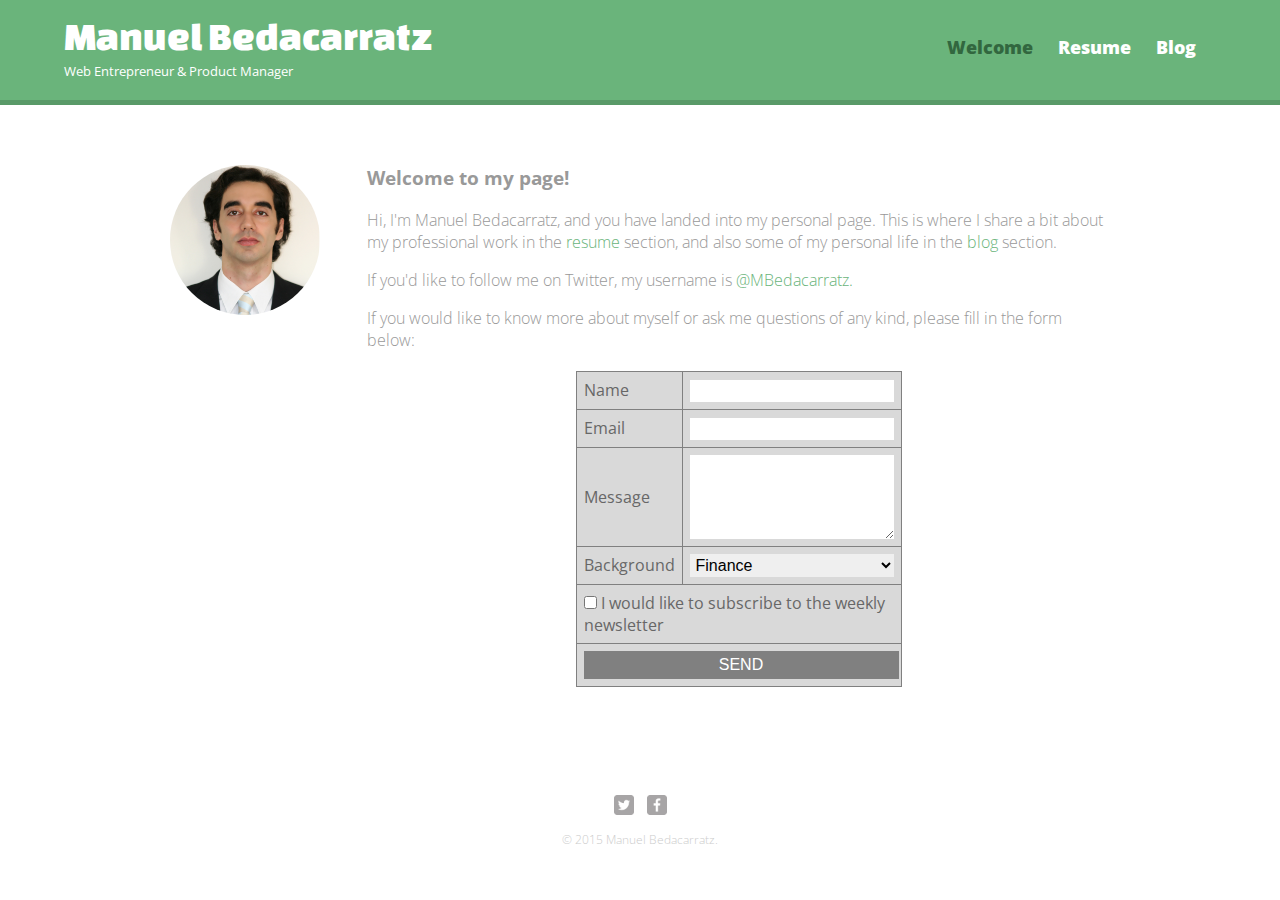
<file: index.html>
<!DOCTYPE html>
<html>
  <head>
    <meta charset="utf-8">
    <title>Manuel Bedacarratz</title>
    <link rel="stylesheet" href="css/normalize.css">
    <link href='http://fonts.googleapis.com/css?family=Changa+One|Open+Sans:400italic,700italic,400,700' rel='stylesheet' type='text/css'>
    <link rel="stylesheet" href="css/main.css">  <!--- this overwrites normalize.css --> 
    <link rel="stylesheet" href="css/responsive.css">
    <meta name="viewport" content="width=device-width, initial-scale=1.0">
  </head>
  <body>
    <header id="blog-header">
      <a href="index.html" id="logo">
        <h1>Manuel Bedacarratz</h1>
        <h2>Web Entrepreneur &amp; Product Manager</h2>
      </a>
      <nav>
        <ul>
          <li><a href="index.html" class="selected">Welcome</a></li>
          <li><a href="resume.html">Resume</a></li>
          <li><a href="blog.html">Blog</a></li>
        </ul>
      </nav>
    </header>
    <div id="wrapper">
      <section>
        <img src="img/manuel.jpg" alt="Photo of Manuel Bedacarratz" class="profile-photo">
        <h3>Welcome to my page!</h3>
        <p>Hi, I'm Manuel Bedacarratz, and you have landed into my personal page. This is where I share a bit about my professional work in the <a href="resume.html">resume</a> section, and also some of my personal life in the <a href="blog.html">blog</a> section.</p>
        <p>If you'd like to follow me on Twitter, my username is <a href="http://twitter.com/MBedacarratz">@MBedacarratz.</a></p>
        <p> If you would like to know more about myself or ask me questions of any kind, please fill in the form below: </p>
      </section>
      <form action="#" method="post" name="question_form">
        <table>
          <tr>
              <td>
                <label for="name">Name</label>
              </td>
              <td>
                <input type="text" name="name" id="name" required/>
              </td> 
            </tr>
            <tr>
              <td>
                <label for="email">Email</label>
              </td>
              <td>
                <input type="email" name="email" id="email" required/>
              </td>
            </tr>
            <tr>
              <td>
                <label for="message">Message</label>
              </td>
              <td>
                <textarea name="message" id="message" required></textarea>
              </td>
            </tr>  
            <tr>
              <td>
                <label for="background">Background</label>
              </td>
              <td>
                <select name="background" id="background">
                  <option>Finance</option>
                  <option>Marketing</option>
                  <option>HHRR</option>
                  <option>Legal</option>
                  <option>Accounting</option>
                  <option>IT/Tech</option>
                </select>
              </td>
            </tr> 
            <tr>
              <td colspan="2" >
                <input type="checkbox" name="newsletter" value="subscribed" id="newsletter"><label for="newsletter"> I would like to subscribe to the weekly newsletter</label>
              </td> 
            </tr>
            <td colspan="2">
                <input type="submit" value="SEND" id="form-button">
            </td> 
        </table>     
      </form>
      <footer>
        <a href="http://twitter.com/MBedacar"><img src="img/twitter-wrap.png" alt="twitter logo" class="social-icon"></a>
        <a href="http://facebook.com/manuelbedacarratz"><img src="img/facebook-wrap.png" alt="facebook logo" class="social-icon"></a>
        <p>&copy; 2015 Manuel Bedacarratz.</p>
      </footer>
    </div>
  </body>
</html>
</file>
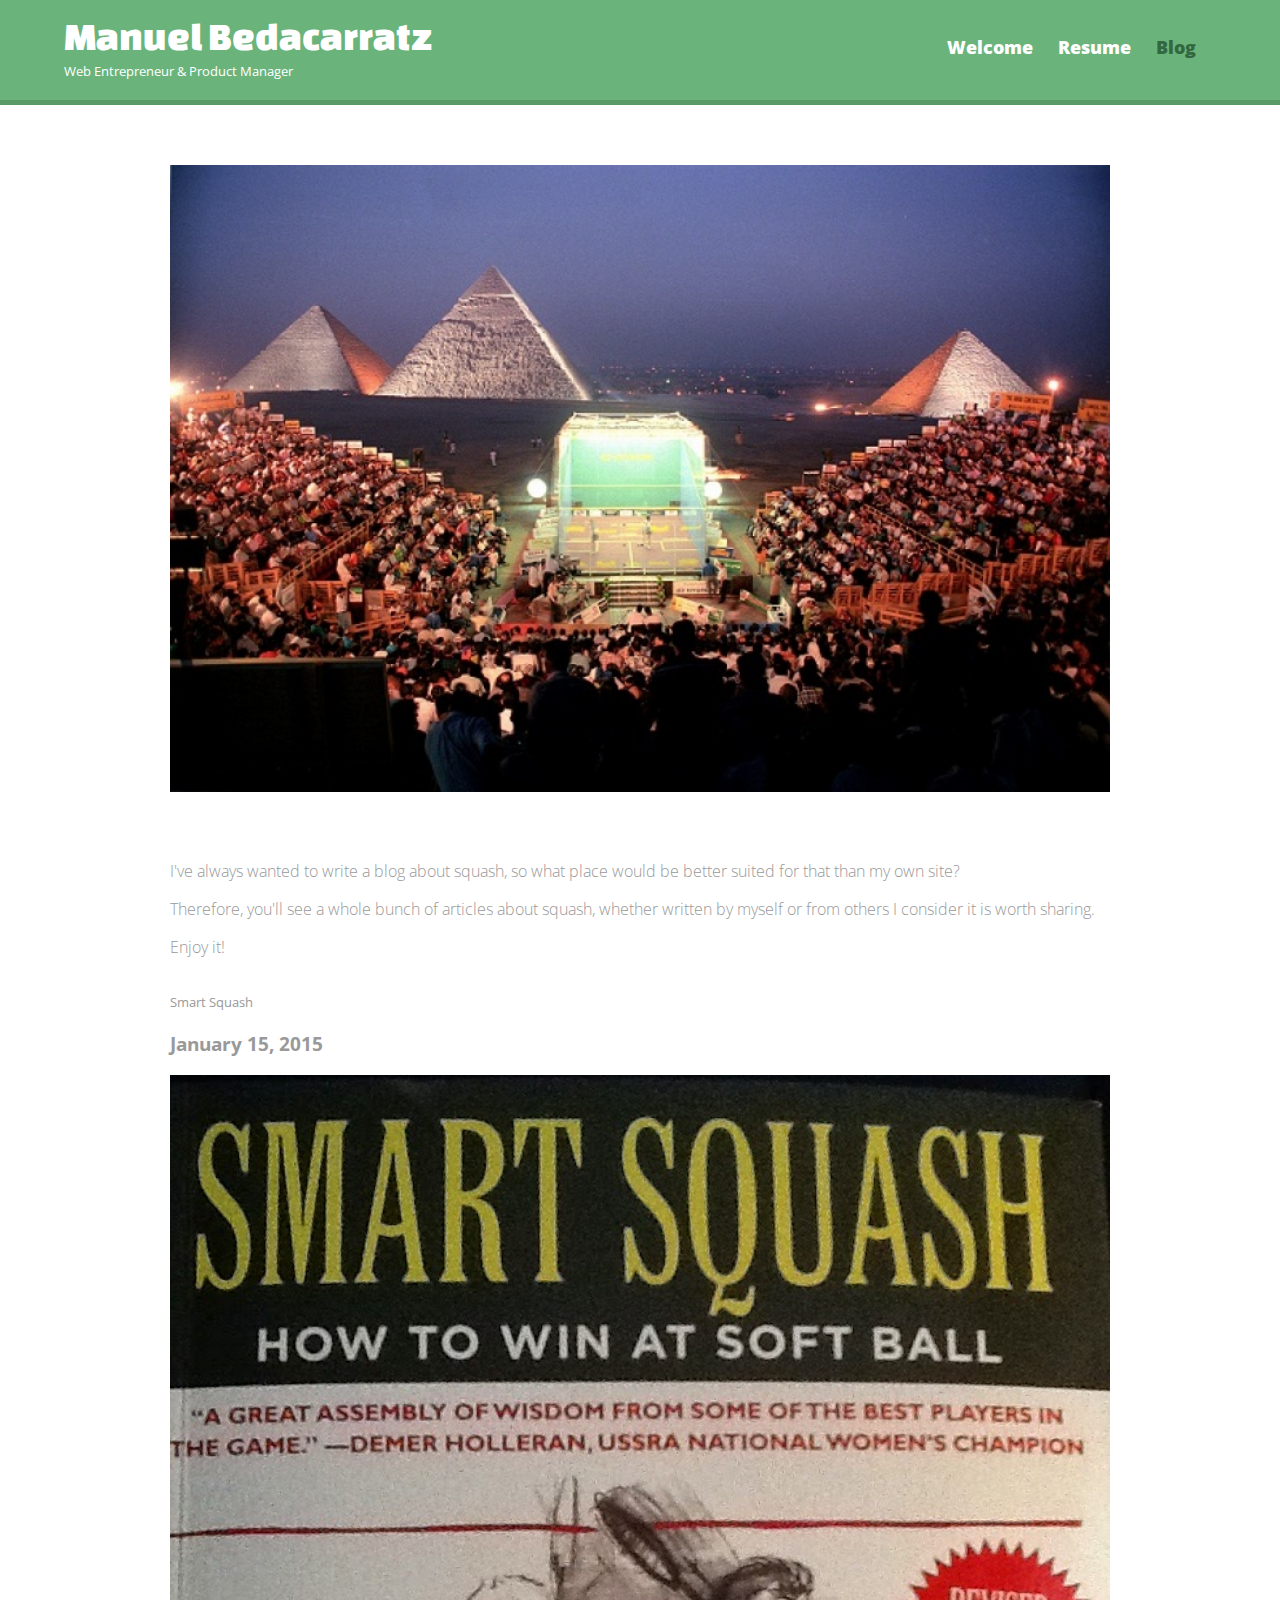
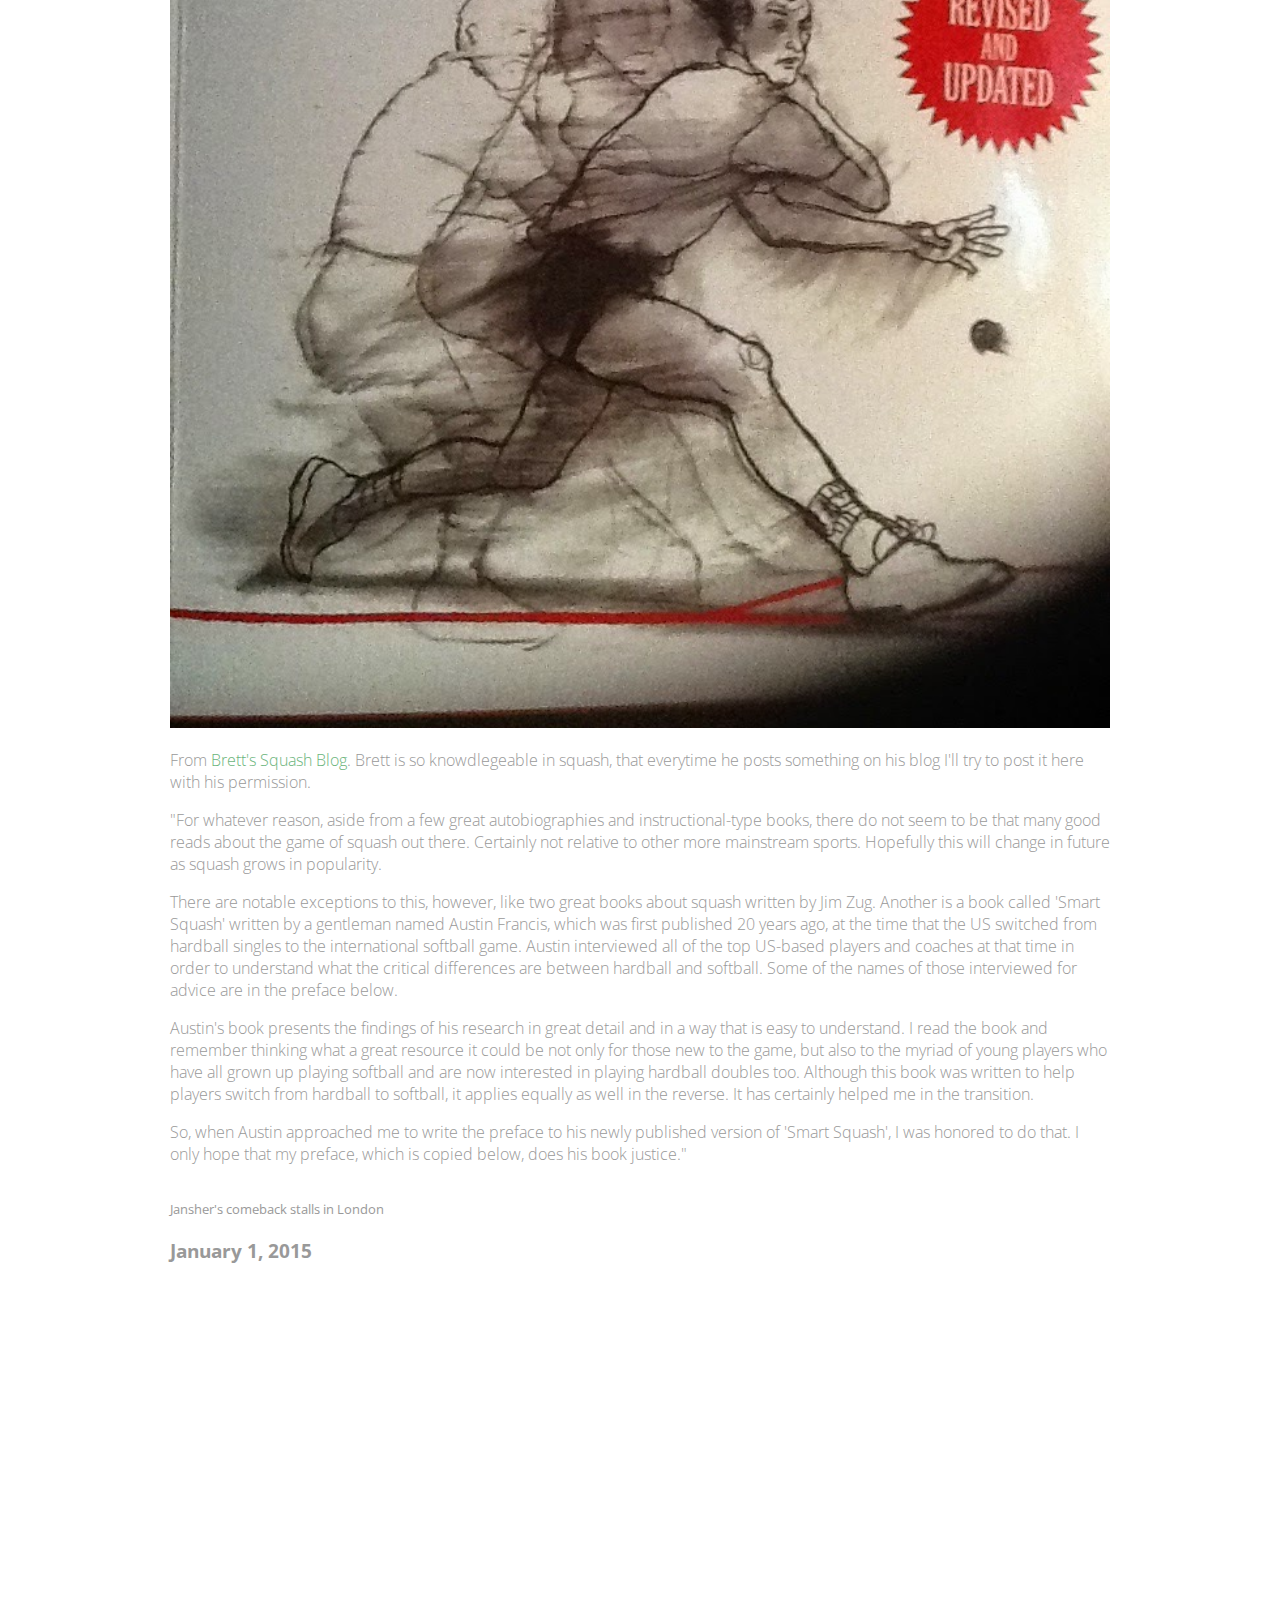
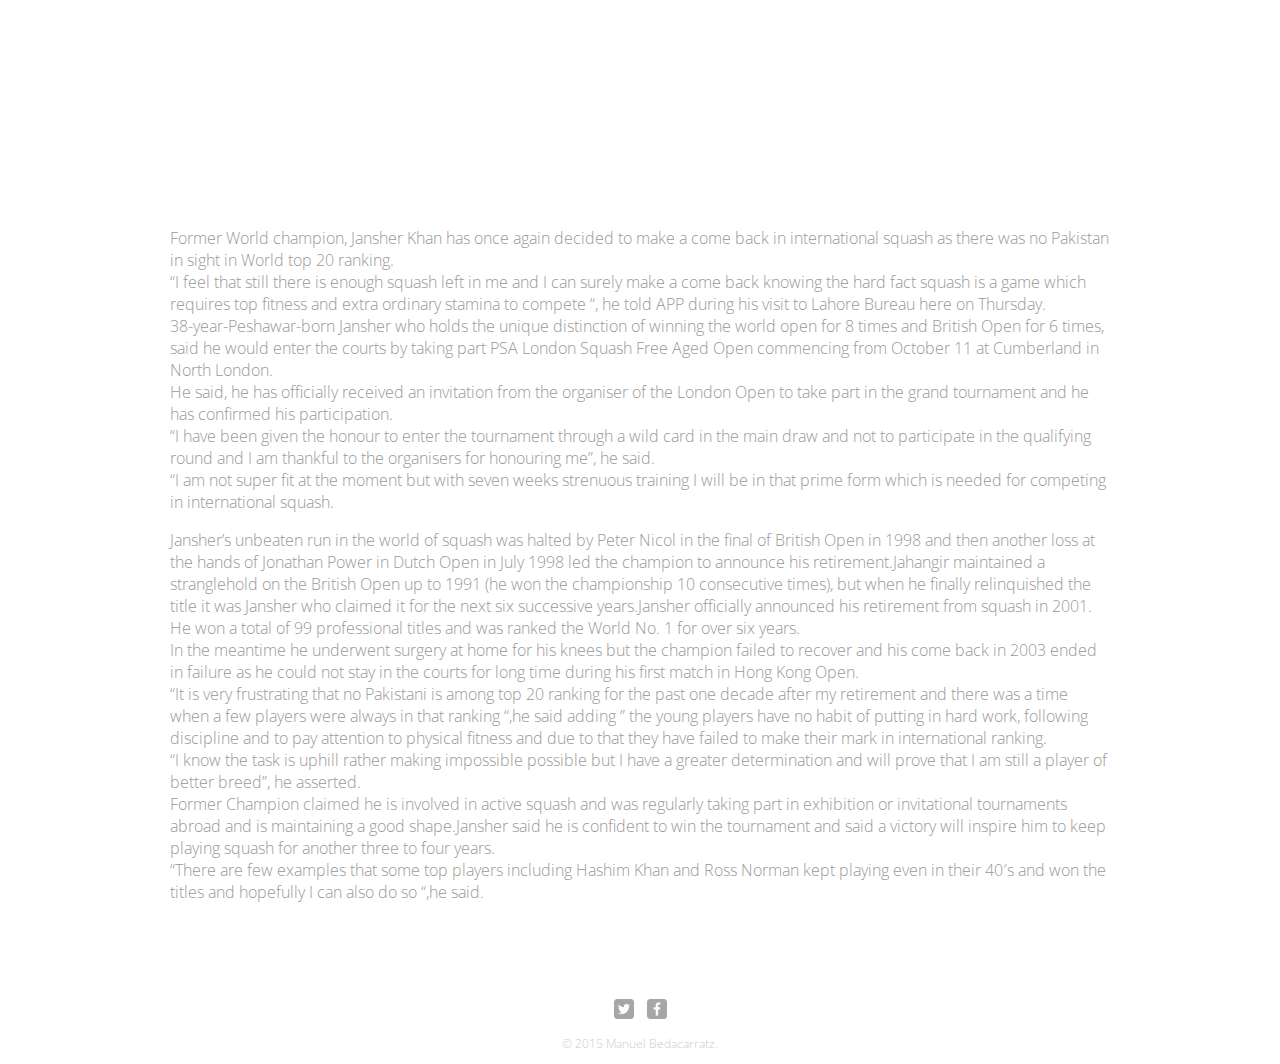
<file: blog.html>
<!DOCTYPE html>
<html>
	<head>
		<meta charset="utf-8">
		<title>Manuel Bedacarratz</title>
		<link rel="stylesheet" href="css/normalize.css">
		<link href='http://fonts.googleapis.com/css?family=Changa+One|Open+Sans:400italic,700italic,400,700' rel='stylesheet' type='text/css'>
		<link rel="stylesheet" href="css/main.css">  
		<link rel="stylesheet" href="css/responsive.css">
		<meta name="viewport" content="width=device-width, initial-scale=1.0">
	</head>
	<body>
		<header id="blog-header">
			<a href="index.html" id="logo">
				<h1>Manuel Bedacarratz</h1>
				<h2>Web Entrepreneur &amp; Product Manager</h2>
			</a>
			<nav>
				<ul>
					<li><a href="index.html">Welcome</a></li>
					<li><a href="resume.html">Resume</a></li>
					<li><a href="blog.html" class="selected">Blog</a></li>
				</ul>
			</nav>
		</header>
		<div id="wrapper">
		<section id="blog-title">
			<img src="img/blog-cover.jpg" alt="Squash stadium at egypt pyramids" id="cover">
	        <h1>Welcome to my Blog!</h1>
	        <p>I've always wanted to write a blog about squash, so what place would be better suited for that than my own site?</p>
	        <p>Therefore, you'll see a whole bunch of articles about squash, whether written by myself or from others I consider it is worth sharing.</p>
	        <p>Enjoy it!</p>
		</section>
		<section class="blog-post">
			<h2>Smart Squash</h2>
			<h3>January 15, 2015</h3>
			<img src="img/img-011515.jpg">
			<p>From <a href="http://www.brettsquashblog.com">Brett's Squash Blog</a>. Brett is so knowdlegeable in squash, that everytime he posts something on his blog I'll try to post it here with his permission.</p>
			<p>"For whatever reason, aside from a few great autobiographies and instructional-type books, there do not seem to be that many good reads about the game of squash out there.  Certainly not relative to other more mainstream sports.  Hopefully this will change in future as squash grows in popularity.</p>
			<p>There are notable exceptions to this, however, like two great books about squash written by Jim Zug.  Another is a book called 'Smart Squash' written by a gentleman named Austin Francis, which was first published 20 years ago, at the time that the US switched from hardball singles to the international softball game.  Austin interviewed all of the top US-based players and coaches at that time in order to understand what the critical differences are between hardball and softball.  Some of the names of those interviewed for advice are in the preface below.</p>
			<p>Austin's book presents the findings of his research in great detail and in a way that is easy to understand.  I read the book and remember thinking what a great resource it could be not only for those new to the game, but also to the myriad of young players who have all grown up playing softball and are now interested in playing hardball doubles too.  Although this book was written to help players switch from hardball to softball, it applies equally as well in the reverse. It has certainly helped me in the transition.</p>
			<p>So, when Austin approached me to write the preface to his newly published version of 'Smart Squash', I was honored to do that.  I only hope that my preface, which is copied below, does his book justice."</p>
		</section>
		<section class="blog-post">
			<h2>Jansher's comeback stalls in London</h2>
			<h3>January 1, 2015</h3>
			<div class="video">
				<iframe src="http://www.youtube.com/embed/1wTqH3ZRZH0" frameborder="0" allowfullscreen></iframe>
			</div>
			<p>Former World champion, Jansher Khan has once again decided to make a come back in international squash as there was no Pakistan in sight in World top 20 ranking.<br>“I feel that still there is enough squash left in me and I can surely make a come back knowing the hard fact squash is a game which requires top fitness and extra ordinary stamina to compete “, he told APP during his visit to Lahore Bureau here on Thursday.<br>38-year-Peshawar-born Jansher who holds the unique distinction of winning the world open for 8 times and British Open for 6 times, said he would enter the courts by taking part PSA London Squash Free Aged Open commencing from October 11 at Cumberland in North London.<br>He said, he has officially received an invitation from the organiser of the London Open to take part in the grand tournament and he has confirmed his participation.<br>“I have been given the honour to enter the tournament through a wild card in the main draw and not to participate in the qualifying round and I am thankful to the organisers for honouring me”, he said.<br>“I am not super fit at the moment but with seven weeks strenuous training I will be in that prime form which is needed for competing in international squash.</p>
			<p>Jansher’s unbeaten run in the world of squash was halted by Peter Nicol in the final of British Open in 1998 and then another loss at the hands of Jonathan Power in Dutch Open in July 1998 led the champion to announce his retirement.Jahangir maintained a stranglehold on the British Open up to 1991 (he won the championship 10 consecutive times), but when he finally relinquished the title it was Jansher who claimed it for the next six successive years.Jansher officially announced his retirement from squash in 2001. He won a total of 99 professional titles and was ranked the World No. 1 for over six years.<br>In the meantime he underwent surgery at home for his knees but the champion failed to recover and his come back in 2003 ended in failure as he could not stay in the courts for long time during his first match in Hong Kong Open.<br>“It is very frustrating that no Pakistani is among top 20 ranking for the past one decade after my retirement and there was a time when a few players were always in that ranking “,he said adding ” the young players have no habit of putting in hard work, following discipline and to pay attention to physical fitness and due to that they have failed to make their mark in international ranking.<br>“I know the task is uphill rather making impossible possible but I have a greater determination and will prove that I am still a player of better breed”, he asserted.<br>Former Champion claimed he is involved in active squash and was regularly taking part in exhibition or invitational tournaments abroad and is maintaining a good shape.Jansher said he is confident to win the tournament and said a victory will inspire him to keep playing squash for another three to four years.<br>“There are few examples that some top players including Hashim Khan and Ross Norman kept playing even in their 40′s and won the titles and hopefully I can also do so “,he said.</p>
		</section>       
		<footer>
			<a href="http://twitter.com/MBedacar"><img src="img/twitter-wrap.png" alt="twitter logo" class="social-icon"></a>
			<a href="http://facebook.com/manuelbedacarratz"><img src="img/facebook-wrap.png" alt="facebook logo" class="social-icon"></a>
			<p>&copy; 2015 Manuel Bedacarratz.</p>
		</footer>
		</div>
	</body>
</html>
</file>
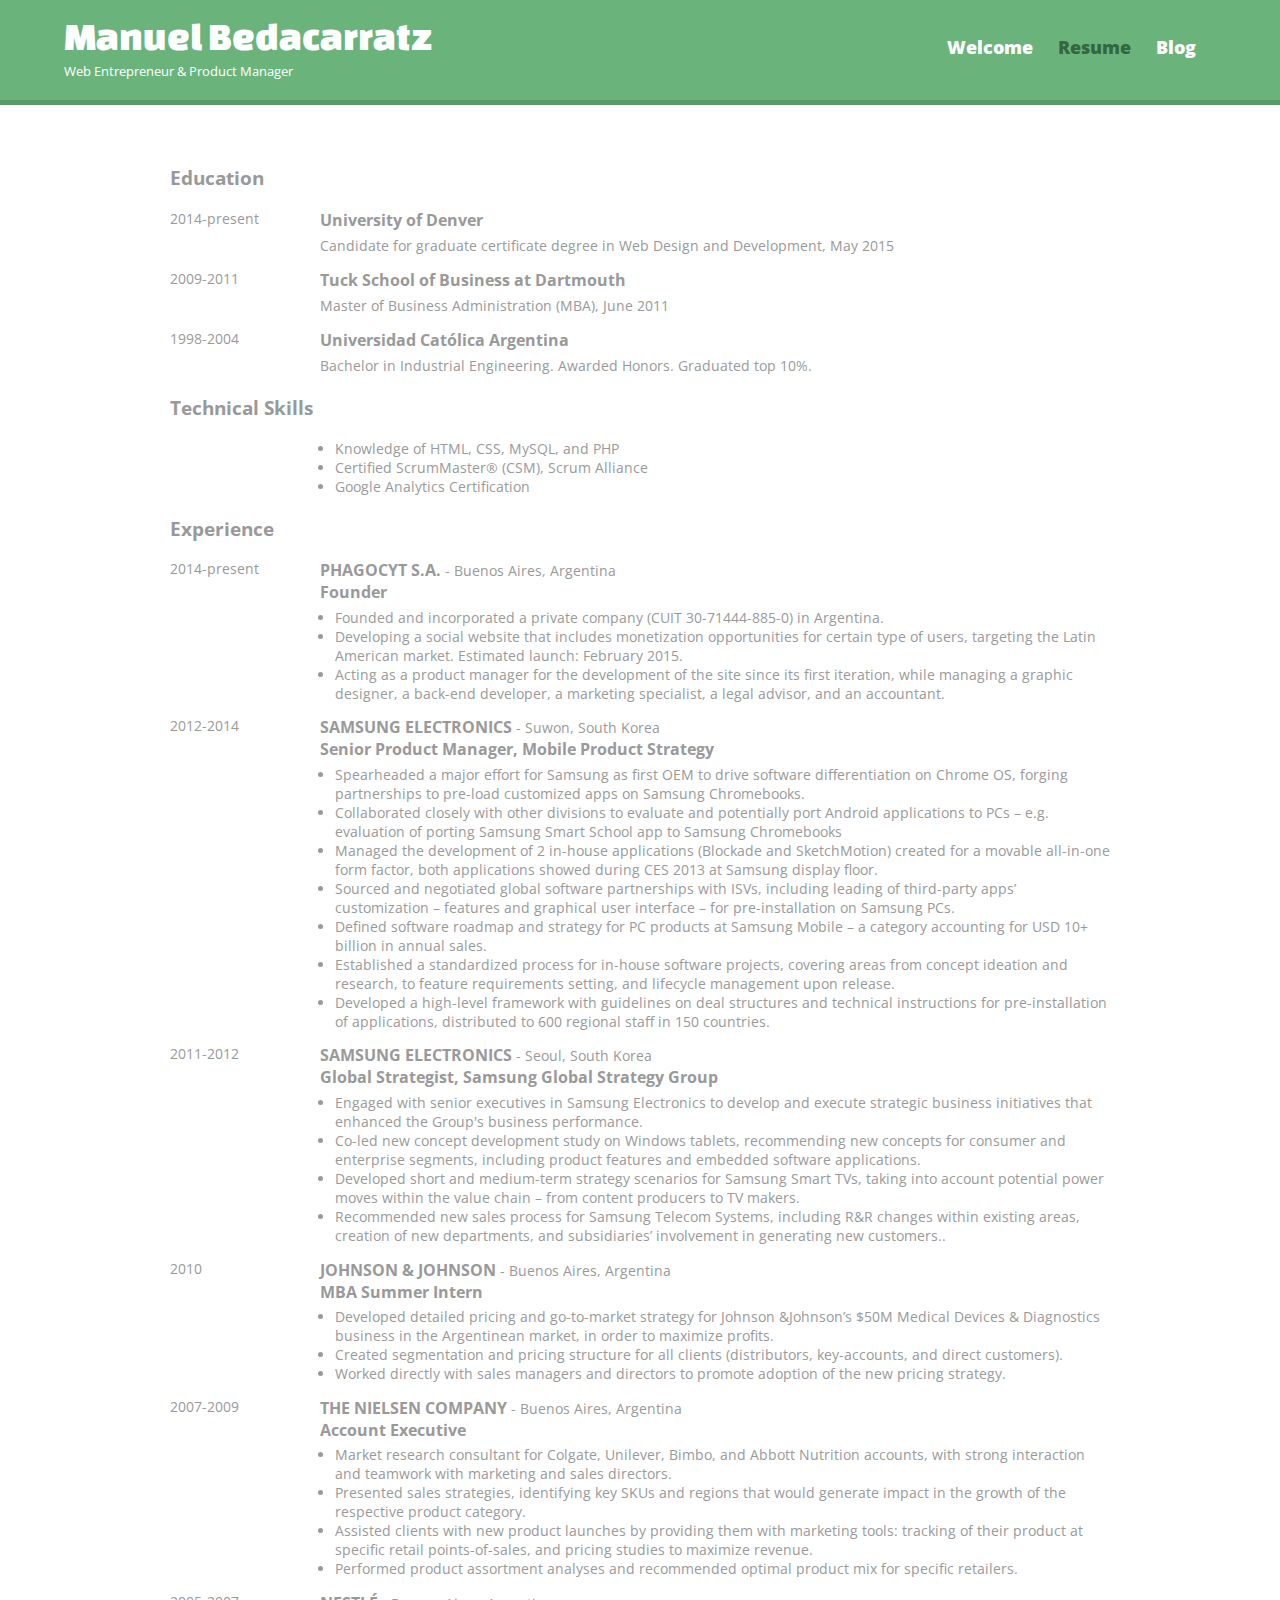
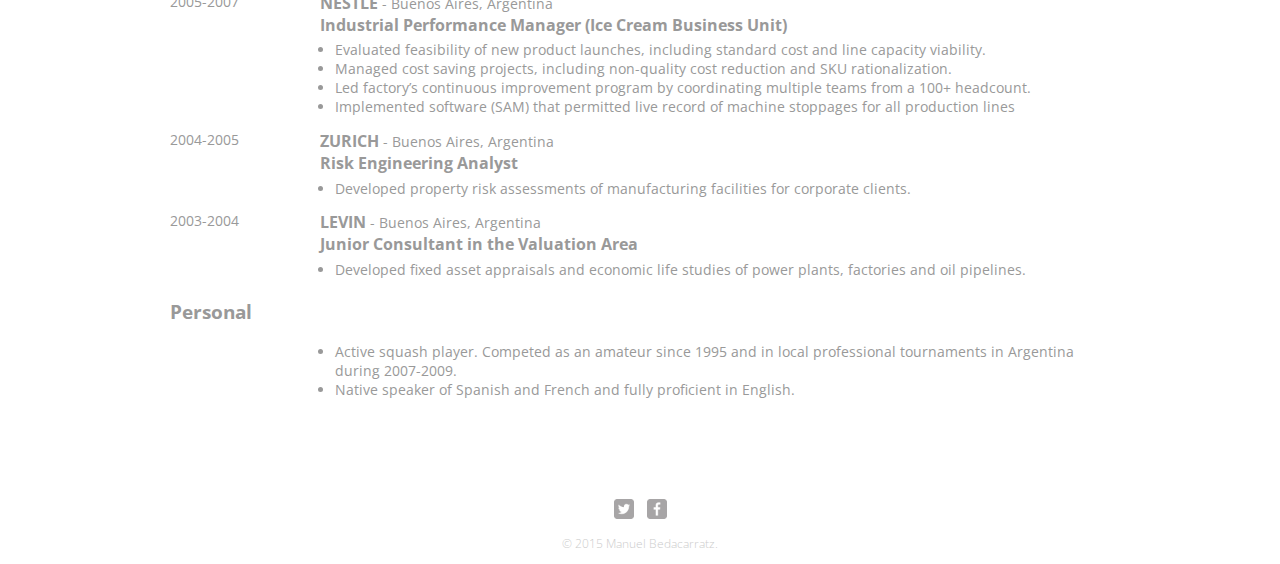
<file: resume.html>
<!DOCTYPE html>
<html>
	<head>
		<meta charset="utf-8">
		<title>Manuel Bedacarratz</title>
		<link rel="stylesheet" href="css/normalize.css">
		<link href='http://fonts.googleapis.com/css?family=Changa+One|Open+Sans:400italic,700italic,400,700' rel='stylesheet' type='text/css'>
		<link rel="stylesheet" href="css/main.css">  
		<link rel="stylesheet" href="css/responsive.css">
		<meta name="viewport" content="width=device-width, initial-scale=1.0">
	</head>
	<body>
		<header>
			<a href="index.html" id="logo">
				<h1>Manuel Bedacarratz</h1>
				<h2>Web Entrepreneur &amp; Product Manager</h2>
			</a>
			<nav>
				<ul>
					<li><a href="index.html">Welcome</a></li>
					<li><a href="resume.html" class="selected">Resume</a></li>
					<li><a href="blog.html">Blog</a></li>
				</ul>
			</nav>
		</header>
		<div id="wrapper">
		<section class="resume-section">
			<h3>Education</h3>
			<div class="time-ref">
				<p class="left">2014-present</p>
				<div class="right">
					<h2>University of Denver</h2>
					<p>Candidate for graduate certificate degree in Web Design and Development, May 2015</p>
				</div>
			</div>
			<div class="time-ref">
				<p class="left">2009-2011</p>
				<div class="right">
				<h2>Tuck School of Business at Dartmouth</h2>
				<p>Master of Business Administration (MBA), June 2011</p>
				</div>  
			</div>
			<div class="time-ref">
				<p class="left">1998-2004</p>
				<div class="right">
				<h2>Universidad Católica Argentina</h2>
				<p>Bachelor in Industrial Engineering. Awarded Honors. Graduated top 10%.</p>
				</div>  
			</div>
		</section>
		<section class="resume-section">
			<h3>Technical Skills</h3>
			<ul>
				<li>Knowledge of HTML, CSS, MySQL, and PHP</li>
				<li>Certified ScrumMaster® (CSM), Scrum Alliance</li>
				<li>Google Analytics Certification</li>
			</ul>
		</section>
		<section class="resume-section">
			<h3>Experience</h3>
			<div class="time-ref">
				<p class="left">2014-present</p>
				<div class="right">
				<h2>PHAGOCYT S.A. <span>- Buenos Aires, Argentina</span><br>Founder</h2>
				<ul>
					<li>Founded and incorporated a private company (CUIT 30-71444-885-0) in Argentina.</li>
					<li>Developing a social website that includes monetization opportunities for certain type of users, targeting the Latin American market. Estimated launch: February 2015.</li>
					<li>Acting as a product manager for the development of the site since its first iteration, while managing a graphic designer, a back-end developer, a marketing specialist, a legal advisor, and an accountant.</li>
				</ul>
			</div> 
			<div class="time-ref">
				<p class="left">2012-2014</p>
				<div class="right">
				<h2>SAMSUNG ELECTRONICS <span>- Suwon, South Korea</span><br>Senior Product Manager, Mobile Product Strategy</h2>
				<ul>
					<li>Spearheaded a major effort for Samsung as first OEM to drive software differentiation on Chrome OS, forging partnerships to pre-load customized apps on Samsung Chromebooks.</li>
					<li>Collaborated closely with other divisions to evaluate and potentially port Android applications to PCs – e.g. evaluation of porting Samsung Smart School app to Samsung Chromebooks</li>
					<li>Managed the development of 2 in-house applications (Blockade and SketchMotion) created for a movable all-in-one form factor, both applications showed during CES 2013 at Samsung display floor.</li>
					<li>Sourced and negotiated global software partnerships with ISVs, including leading of third-party apps’ customization – features and graphical user interface – for pre-installation on Samsung PCs.</li>
					<li>Defined software roadmap and strategy for PC products at Samsung Mobile – a category accounting for USD 10+ billion in annual sales.</li>
					<li>Established a standardized process for in-house software projects, covering areas from concept ideation and research, to feature requirements setting, and lifecycle management upon release.</li>
					<li>Developed a high-level framework with guidelines on deal structures and technical instructions for pre-installation of applications, distributed to 600 regional staff in 150 countries.</li>
				</ul>
			</div>
			<div class="time-ref">
				<p class="left">2011-2012</p>
				<div class="right">
				<h2>SAMSUNG ELECTRONICS <span>- Seoul, South Korea</span><br>Global Strategist, Samsung Global Strategy Group</h2>
				<ul>
					<li>Engaged with senior executives in Samsung Electronics to develop and execute strategic business initiatives that enhanced the Group's business performance.</li>
					<li>Co-led new concept development study on Windows tablets, recommending new concepts for consumer and enterprise segments, including product features and embedded software applications.</li>
					<li>Developed short and medium-term strategy scenarios for Samsung Smart TVs, taking into account potential power moves within the value chain – from content producers to TV makers.</li>
					<li>Recommended new sales process for Samsung Telecom Systems, including R&amp;R changes within existing areas, creation of new departments, and subsidiaries’ involvement in generating new customers..</li>
				</ul>
			</div>
			<div class="time-ref">
				<p class="left">2010</p>
				<div class="right">
				<h2>JOHNSON &amp; JOHNSON <span>- Buenos Aires, Argentina</span><br>MBA Summer Intern</h2>
				<ul>
					<li>Developed detailed pricing and go-to-market strategy for Johnson &amp;Johnson’s $50M Medical Devices &amp; Diagnostics business in the Argentinean market, in order to maximize profits.</li>
					<li>Created segmentation and pricing structure for all clients (distributors, key-accounts, and direct customers).</li>
					<li>Worked directly with sales managers and directors to promote adoption of the new pricing strategy.</li>
				</ul>
			</div>
			<div class="time-ref">
				<p class="left">2007-2009</p>
				<div class="right">
				<h2>THE NIELSEN COMPANY <span>- Buenos Aires, Argentina</span><br>Account Executive</h2>
				<ul>
					<li>Market research consultant for Colgate, Unilever, Bimbo, and Abbott Nutrition accounts, with strong interaction and teamwork with marketing and sales directors.</li>
					<li>Presented sales strategies, identifying key SKUs and regions that would generate impact in the growth of the respective product category.</li>
					<li>Assisted clients with new product launches by providing them with marketing tools: tracking of their product at specific retail points-of-sales, and pricing studies to maximize revenue.</li>
					<li>Performed product assortment analyses and recommended optimal product mix for specific retailers.</li>
				</ul>
			</div>
			<div class="time-ref">
				<p class="left">2005-2007</p>
				<div class="right">
				<h2>NESTLÉ <span>- Buenos Aires, Argentina</span><br>Industrial Performance Manager (Ice Cream Business Unit)</h2>
				<ul>
					<li>Evaluated feasibility of new product launches, including standard cost and line capacity viability. </li>
					<li>Managed cost saving projects, including non-quality cost reduction and SKU rationalization.</li>
					<li>Led factory’s continuous improvement program by coordinating multiple teams from a 100+ headcount.</li>
					<li>Implemented software (SAM) that permitted live record of machine stoppages for all production lines</li>
				</ul>
			</div>
			<div class="time-ref">
				<p class="left">2004-2005</p>
				<div class="right">
				<h2>ZURICH <span>- Buenos Aires, Argentina</span><br>Risk Engineering Analyst</h2>
				<ul>
					<li>Developed property risk assessments of manufacturing facilities for corporate clients. </li>
				</ul>
			</div>
			<div class="time-ref">
				<p class="left">2003-2004</p>
				<div class="right">
				<h2>LEVIN <span>- Buenos Aires, Argentina</span><br>Junior Consultant in the Valuation Area</h2>
				<ul>
					<li>Developed fixed asset appraisals and economic life studies of power plants, factories and oil pipelines.</li>
				</ul>
			</div>  
		</section>
		<section class="resume-section">
			<h3>Personal</h3>
			<ul>
				<li>Active squash player. Competed as an amateur since 1995 and in local professional tournaments in Argentina during 2007-2009.</li>
				<li>Native speaker of Spanish and French and fully proficient in English.</li>
			</ul>
		</section>         
		<footer>
			<a href="http://twitter.com/MBedacar"><img src="img/twitter-wrap.png" alt="twitter logo" class="social-icon"></a>
			<a href="http://facebook.com/manuelbedacarratz"><img src="img/facebook-wrap.png" alt="facebook logo" class="social-icon"></a>
			<p>&copy; 2015 Manuel Bedacarratz.</p>
		</footer>
		</div>
	</body>
</html>
</file>
<file: css/main.css>
/**************
GENERAL
**************/
/* links */

body {font-family: 'Open Sans', sans-serif} /* sans-serif is a backup in case the user doesn't have Open Sans */

#wrapper {max-width: 940px;
margin: 0 auto;
padding: 0 5%; 
}

a {text-decoration: none;
color: #6ab47b;}

img {max-width: 100%;}

h3 {margin: 0 auto 1em auto;
	font-weight: 700;
	font-size: 1.17em;
	text-align: center;
}

p {font-weight: 300;}


/**************
HEADING
**************/

header {float: left;
margin: 0 0 30px 0;
padding: 5px 0 0 0;
width: 100%;
min-width: 500px;}

#logo {text-align: center;
margin: 0;}

h1 {font-family: 'Changa One', sans-serif;
margin: 15px 0;
font-size: 1.75em; 
font-weight: normal; 
line-height: 0.8em; }

h2 {font-size: 0.75em;
margin: -5px 0 0;
font-weight: normal;}

/**************
NAVIGATION
**************/
nav {text-align: center;
padding: 10px 0;
margin: 20px 0 0}

nav ul {list-style: none;
margin: 0 10px;
padding: 0;}

nav li {display: inline-block;}

nav a {font-weight: 800;
padding: 15px 10px;}

/**************
FOOTER
**************/
footer{font-size: 0.75em;
text-align: center;
clear: both;
padding-top: 50px;
color: #ccc;}

.social-icon {width: 20px;
height: 20px;
margin: 0 5px;}


/**************
PHOTO
**************/
.profile-photo {
	display: block; /* by doing this, the image will take up space, with height, and weight; otherwise, the default display for images is inline, like text,
	and we don't want that */
	max-width: 150px;
	margin: 0 auto 30px; /*when you only have 3 values, it means: top right&left bottom */
border-radius: 100%; /* it will convert the image into a center */}


/**************
COLORS
**************/
/*site body */
body {background-color: #fff;
color: #999;}

/* green header */
header {background: #6ab47b;
border-color: #599a68;}

/* nav background on mobile */
nav {background: #599a68;}

/* logo text */
h1, h2 {color: #fff;}

/* nav links */
nav a, nav a:visited {color: #fff;}

/* selected nav link */
nav a.selected, a:hover {color: #32673f;}

/**************
FORM
**************/
table {margin-left: auto;
margin-right: auto;}

table th, td {
	padding: 7px;
	border: 1px solid #808080;
	background-color: #d9d9d9;
	color: #676767;
	max-width: 300px;
}

#name, #email, #message, #background {
	width: 200px;
	padding: 2px;
	border: 1px;
	box-sizing: content-box;
}

#message {height: 80px;}

#form-button {
	padding-right: auto;
	padding-left: auto;
	width: 315px;
	border: none;
	padding: 5px;
	background: gray;
	color: white; 
}

/**************
RESUME
**************/

.left { 
	float: left;
	width: 150px;
	height: 40px;
}

.left h2, .right h2 {
	color: #999;
	font-size: 1em;
	font-weight: bold;
	margin: 0.83em 0 0.3em 0;
}

p.left, .right p, .time-ref span {
	color: #999;
	font-size: 0.9em;
	margin-top: 0;
	font-weight: normal;
}


.time-ref {
	float: none;
}

.resume-section {
	margin-bottom: 20px;
}

.resume-section li {
	font-size: 0.9em;
}

.resume-section ul {
	padding-left: 165px;
	margin: 0;
}

.right p, .right h2, .resume-section {
	min-width: 499px;
}

/**************
BLOG
**************/
#cover {
	width: 940px;
}

#blog-header {
	min-width: 0;
}

#blog-title h3, #blog-title p {
	margin-top: 1em;
}

.blog-post h2 {
	color: #999;
	margin-bottom: 20px;
}

section.blog-post {
	margin-top: 40px;
}

.blog-post img {
	width: 100%;
}

.video {
	position: relative;
	height:0;
	padding-bottom: 56.25%;
	}

.video iframe {
	position: absolute;
	width: 100%;
	height: 100%;
	left: 0;
	top: 0;
}
</file>
<file: css/responsive.css>
@media screen and (min-width: 660px) { /* this is for large tablets and normal size desktops*/
	

	/**************
	PAGE: ABOUT;
	**************/
	.profile-photo {
		float: left;
		margin: 0 5% 400px 0;
	}

	h3 {
		text-align: left;
	}

	/**************
	HEADER;
	**************/
	nav {
		background: none;
		float: right;
		font-size: 1.125em;
		margin-right: 5%;
		text-align: right;
		width: 45%;
	}

	#logo {
		float: left;
		margin-left: 5%;
		text-align: left;
		width: 45%;
	}


	h1 {font-size: 2.5em;}

	h2 {font-size: 0.825em;
		margin-bottom: 20px;}

	header {border-bottom: 5px solid #599a68;
			margin-bottom: 60px;}

	/**************
	OTHERS;
	**************/
	footer {padding-top: 80px;}	
	form {margin-top: 20px;}
	
}

}
</file>
